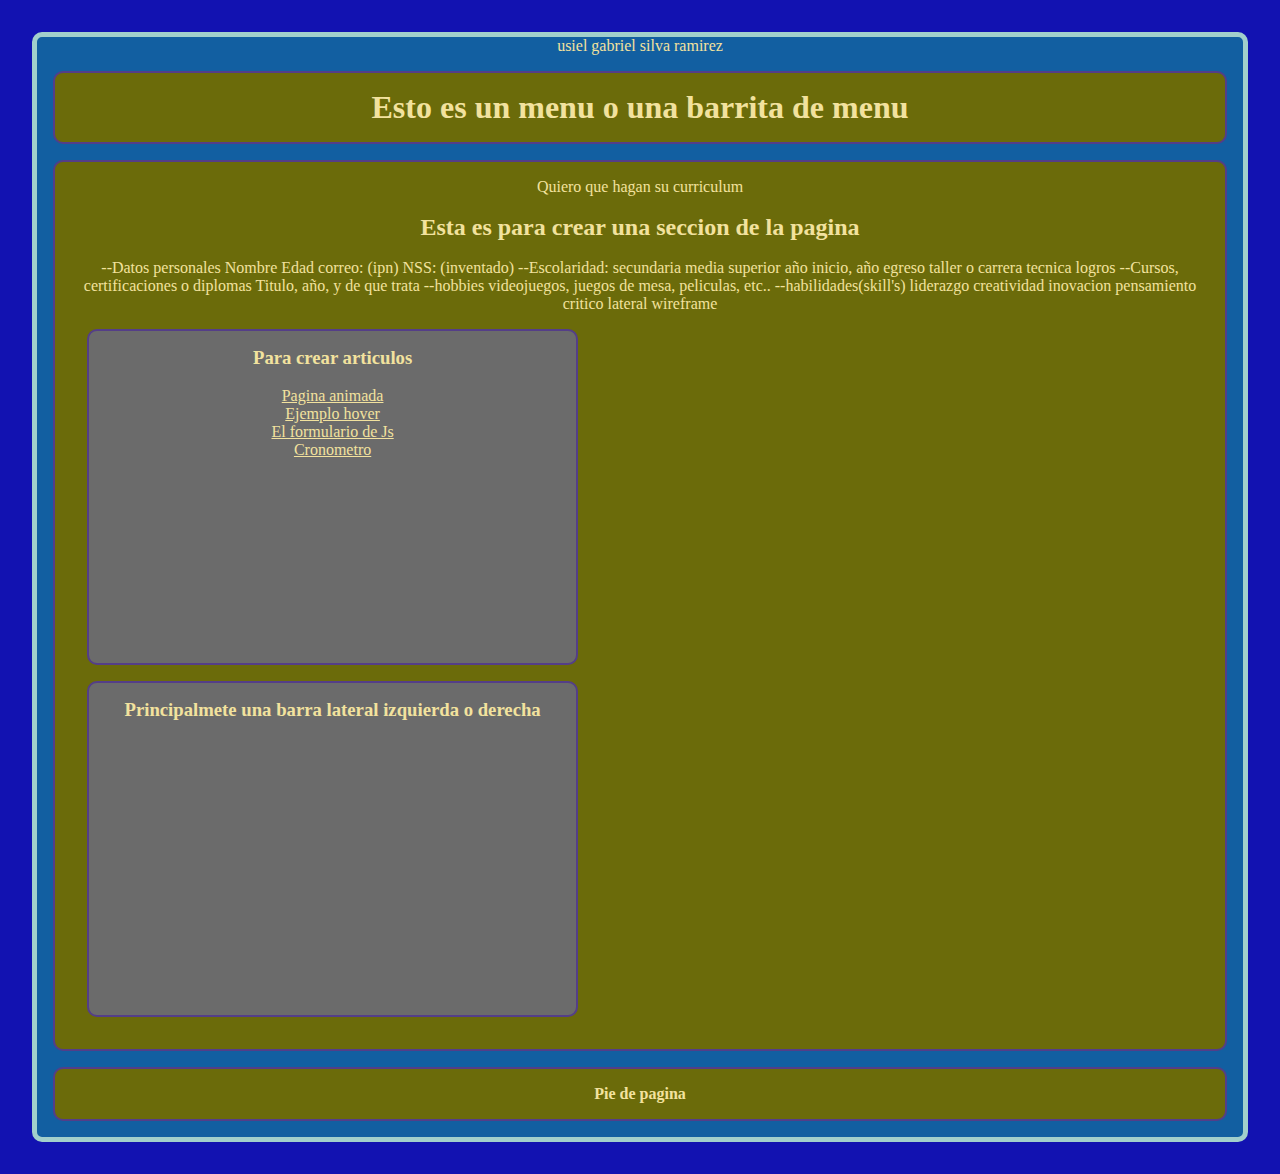
<file: index.html>
<!DOCTYPE html>
<html lang="en">
<head>
    <meta charset="UTF-8">
    <meta http-equiv="X-UA-Compatible" content="IE=edge">
    <meta name="viewport" content="width=device-width, initial-scale=1.0">
    <title>Este es el repoditorio</title>
    <link rel="stylesheet" href="css/CSS.css">
</head>
<body>
    <div class="main-container">
        <p>usiel gabriel silva ramirez</p>
        

        <nav>
            <h1>Esto es un menu o una barrita de menu</h1>
        </nav>
        
        <section>
            <p>Quiero que hagan su curriculum</p>
            <br>
            <h2>Esta es para crear una seccion de la pagina</h2>
            <br>
            <p>
                --Datos personales
                Nombre
                Edad
                correo: (ipn)
                NSS: (inventado)

                --Escolaridad:
                secundaria media superior
                año inicio, año egreso
                taller o carrera tecnica
                logros

                --Cursos, certificaciones o diplomas
                Titulo, año, y de que trata

                --hobbies
                videojuegos, juegos de mesa, peliculas,
                etc..

                --habilidades(skill's)
                liderazgo 
                creatividad
                inovacion
                pensamiento critico lateral


                wireframe




            </p>
            <article>
                <h3>Para crear articulos</h3>
                <br>
                <a href="animaciones.html">Pagina animada</a>
                <br>
                <a href="hover.html">Ejemplo hover</a>
                <br>
                <a href="formulario.html">El formulario de Js</a>
                <br>
                <a href="cronometro.html">Cronometro</a>
            </article>

            <aside>
                <h3>Principalmete una barra lateral izquierda o derecha</h3>
            </aside>
        </section>


        <footer>
            <h4>Pie de pagina</h4>
        </footer>
    </div>
</body>
</html>
</file>
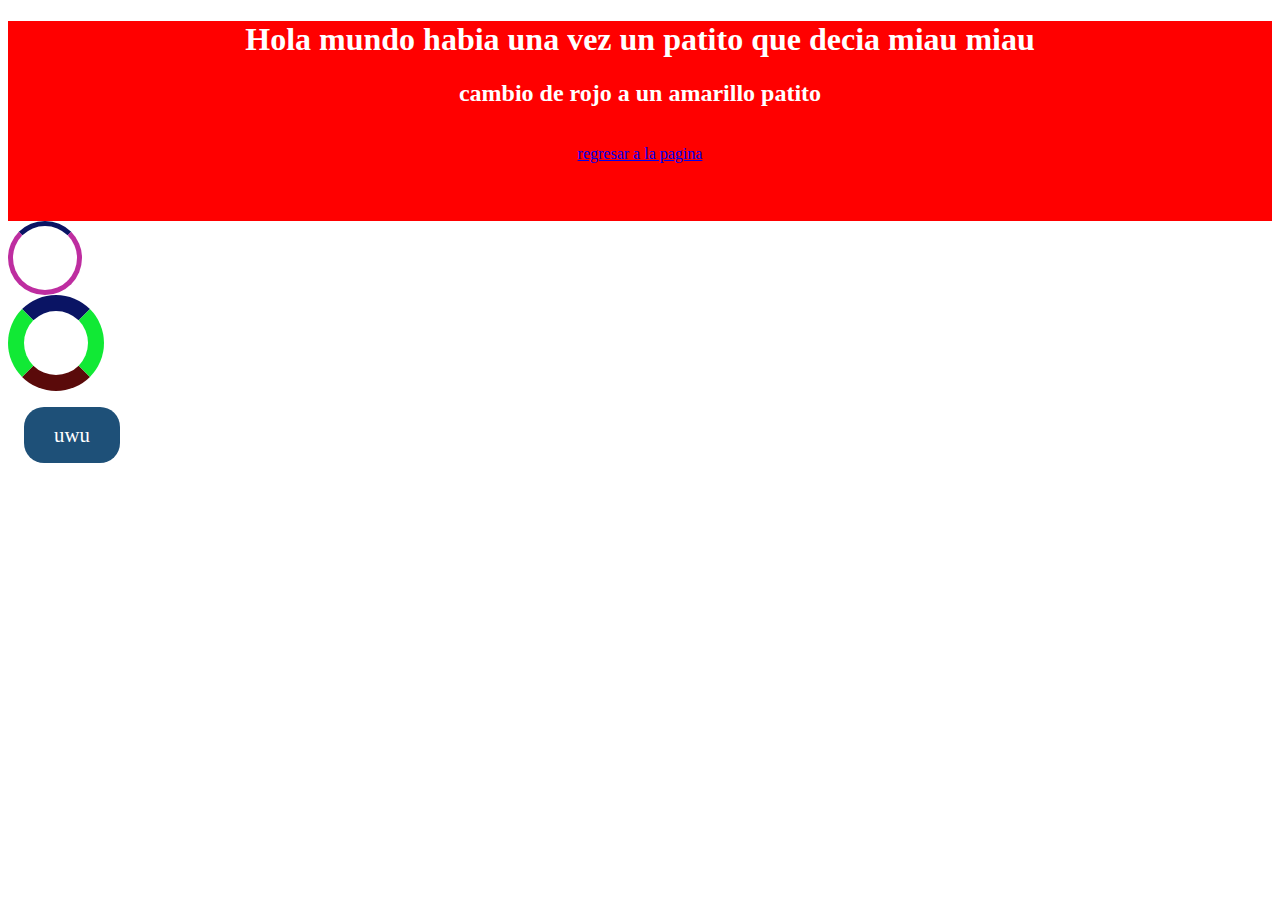
<file: animaciones.html>
<!DOCTYPE html>
<html lang="en">
<head>
    <meta charset="UTF-8">
    <meta http-equiv="X-UA-Compatible" content="IE=edge">
    <meta name="viewport" content="width=device-width, initial-scale=1.0">
    <title>Document</title>
    <link rel="stylesheet" href="./css/animacion.css">
</head>
<body>
    <div class="animada">
        <h1>Hola mundo habia una vez un patito que decia miau miau</h1>
        <h2>cambio de rojo a un amarillo patito</h2>
        <br>
        <a href="index.html">regresar a la pagina</a>

    </div>
    <div class="loader"></div>
    <div class="loader-double"></div>
    <div class="container-label">
        <div class="label">uwu</div>
    </div>
    
</body>
</html>
</file>
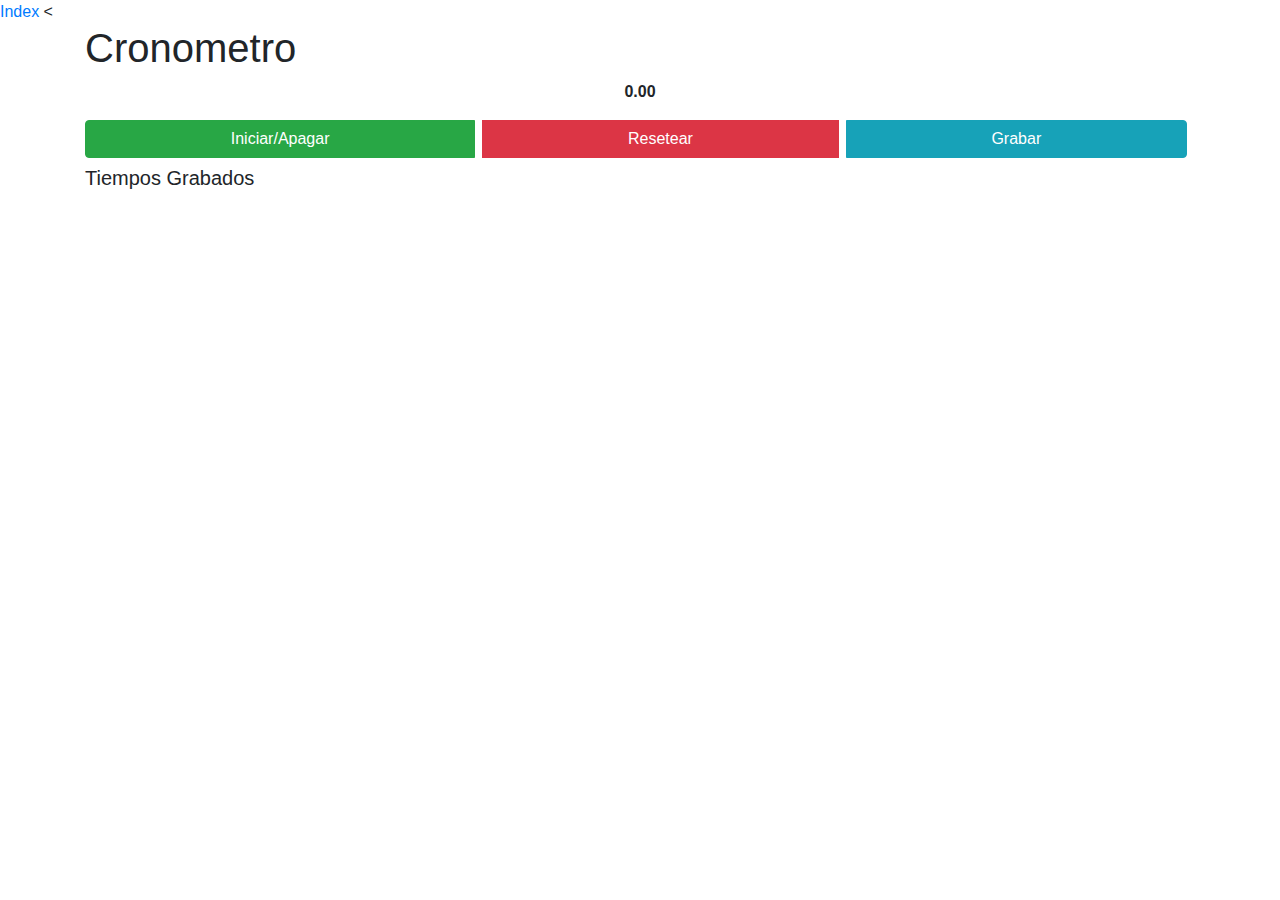
<file: cronometro.html>
<!DOCTYPE html>
<html lang="en">
<head>
    <meta charset="UTF-8">
    <meta http-equiv="X-UA-Compatible" content="IE=edge">
    <meta name="viewport" content="width=device-width, initial-scale=1.0">
    <link rel="stylesheet" href="https://stackpath.bootstrapcdn.com/bootstrap/4.3.1/css/bootstrap.min.css">
    <title>Cronometro</title>
</head>
<body>
    <a href="index.html">Index</a>
    <<div class="container" >
        <div class="row" >
            <div class="col" >
                <div>
                    <h1>Cronometro</h1>
                    <p id="temporizador" 
                    class="d-flex justify-content-center font-weight-bold" >
                        0.00
                    </p>
                </div>
                <div class="btn-group mb-2 d-flex justify-content-center" role="group" >
                    <button type="button" class="btn btn-success mr-2"
                    id="iniciar" >Iniciar/Apagar</button>
                    <button type="button" class="btn btn-danger mr-2"
                    id="resetear" >Resetear</button>
                    <button type="button" class="btn btn-info mr-2"
                    id="grabar" >Grabar</button>
                </div>
                <div>
                    <h5>Tiempos Grabados</h5>
                    <div id="almacenarTiempos" >

                    </div>
                </div>
            </div>

        </div>

    </div>
    <script src="./js/cronometro.js" ></script>
    
</body>
</html>
</file>
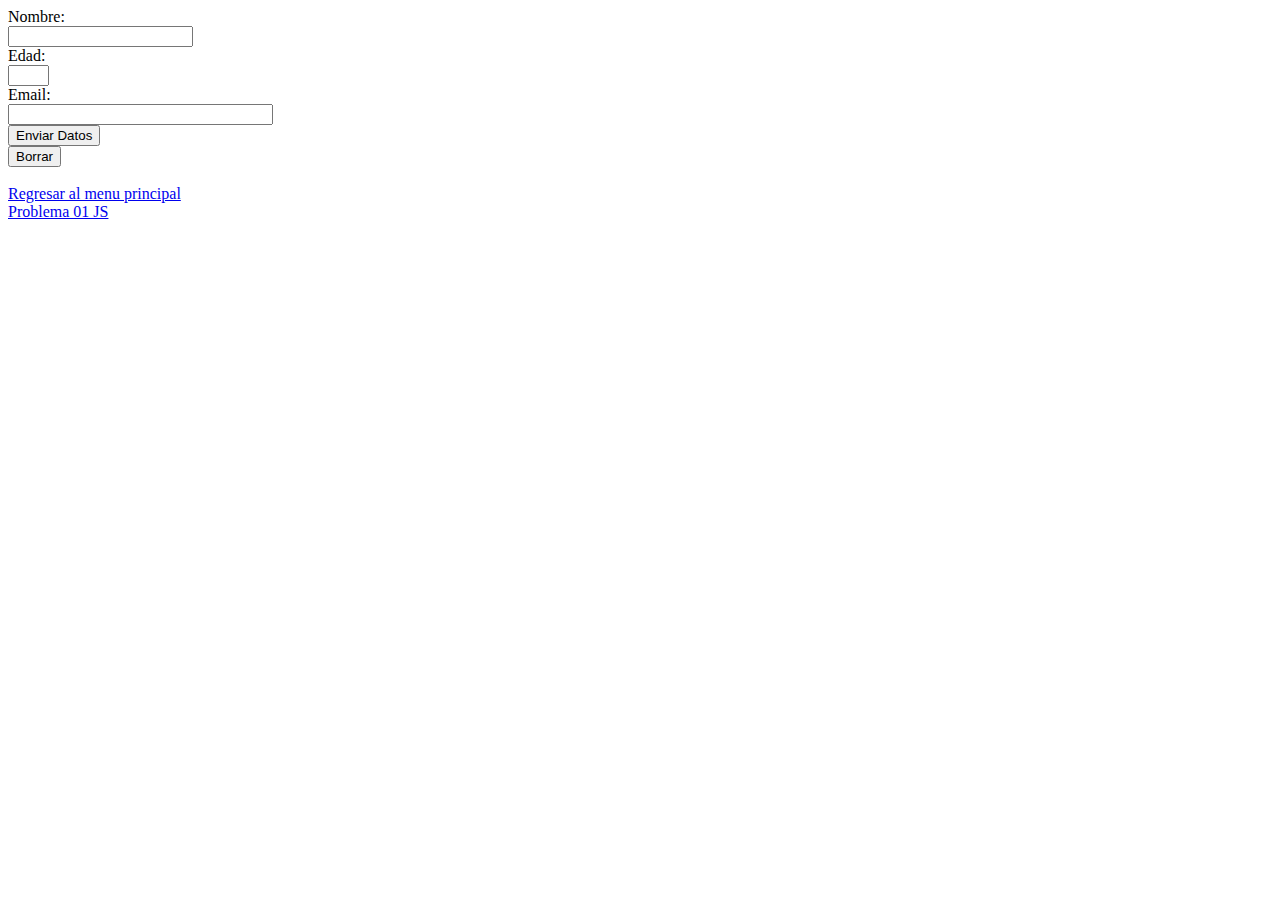
<file: formulario.html>
<!DOCTYPE html>
<html lang="en">
<head>
    <meta charset="UTF-8">
    <meta http-equiv="X-UA-Compatible" content="IE=edge">
    <meta name="viewport" content="width=device-width, initial-scale=1.0">
    <title>Ejemplo de Formulario</title>
    <script language="javascript" type="text/javascript"
    src="./js/validaformulario.js" ></script>
</head>
<body>

    <form method="get" name="formulario"
     action="formulario.html" onsubmit="return validar(this)" >
     Nombre:
     <br>
     <input type="text" name="nombre" size="20">
     <br>
     Edad:
     <br>
     <input type="text" name="edad" size="2">
     <br>
     Email:
     <br>
     <input type="text" name="email" size="30">
     <br>
     <input type="submit" value="Enviar Datos" 
     name="enviar" >
     <br>
     <input type="reset" value="Borrar" name="borrar">

    </form>
    <br>
    <a href="index.html" >Regresar al menu principal</a>
    <br>
    <a href="problema01.html">Problema 01 JS</a>
    
</body>
</html>
</file>
<file: css/CSS.css>
*{
padding: 0;
margin: 0;
color: #F2E29E;
text-align: center;

}

html, body {
    background-color:rgb(18, 18, 177);

}

.main-container{
    border: 5px solid rgb(162, 207, 204);
    border-radius: 10px;
    margin: 2rem;
    background-color: rgb(18, 95, 161);
}

nav, section, footer, article, aside{
    border: 2px solid rgb(84, 62, 136);
    margin : 1rem;
    border-radius: 10px;
    padding: 1rem;
}

aside, article {
    width: 40%;
    
    height: 300px;
    background-color: rgb(107, 107, 107);


}
nav, section,footer{
    background-color: rgb(107, 107, 10);   
    
}
</file>
<file: css/animacion.css>
@keyframes animation_test{
    from{
        background-color: red;
    }
    to{
        background-color: rgb(22, 33, 187);
    }
}

@keyframes girar{
    from{
        transform: rotate(0deg);
    }
    to{
        transform: rotate(360deg);
    }
}

@keyframes label-animation{
    from{
        transform: rotate(0deg);
        margin-left: 0;
    }
    to{
        transform: rotate(180deg);
        margin-left: 85vw;
    }
}

.container-label{
    width: 100%;
    padding: 1rem;
    
    box-sizing: border-box;
}

.label{
    width: 64px;
    
    background-color: rgb(30, 80, 120);
    color:white;
    font-size: 1.3rem;
    padding: 1rem;
    border-radius: 20px;
    text-align: center;
    /*animacion*/
    animation-name: label-animation;
    animation-duration: 2s;
    animation-timing-function: ease-in-out;
    animation-iteration-count: infinite;
    animation-direction: alternate;
}

.loader{
    width: 64px;
    height: 64px;
    border: 5px solid rgb(190, 45, 160);
    border-top: 5px solid rgb(10, 20, 100);
    border-radius: 50%;
    animation: girar 2s linear infinite;

}

.loader-double{
    width: 64px;
    height: 64px;
    border: 16px solid rgb(17, 233, 53);
    border-top: 16px solid rgb(10, 20, 100);
    border-bottom: 16px solid rgb(90, 10, 10);
    border-radius: 50%;
    animation: girar 2s ease-in-out infinite;

}

.animada{
    width: 100%;
    background-color: red;
    color:white;
    text-align: center;
    height: 200px;
    justify-content: center;
    
    align-items: center;
    animation-name: animation_test;
    animation-duration: 5s;
    animation-direction: alternate;
    animation-iteration-count: infinite;

}
</file>
